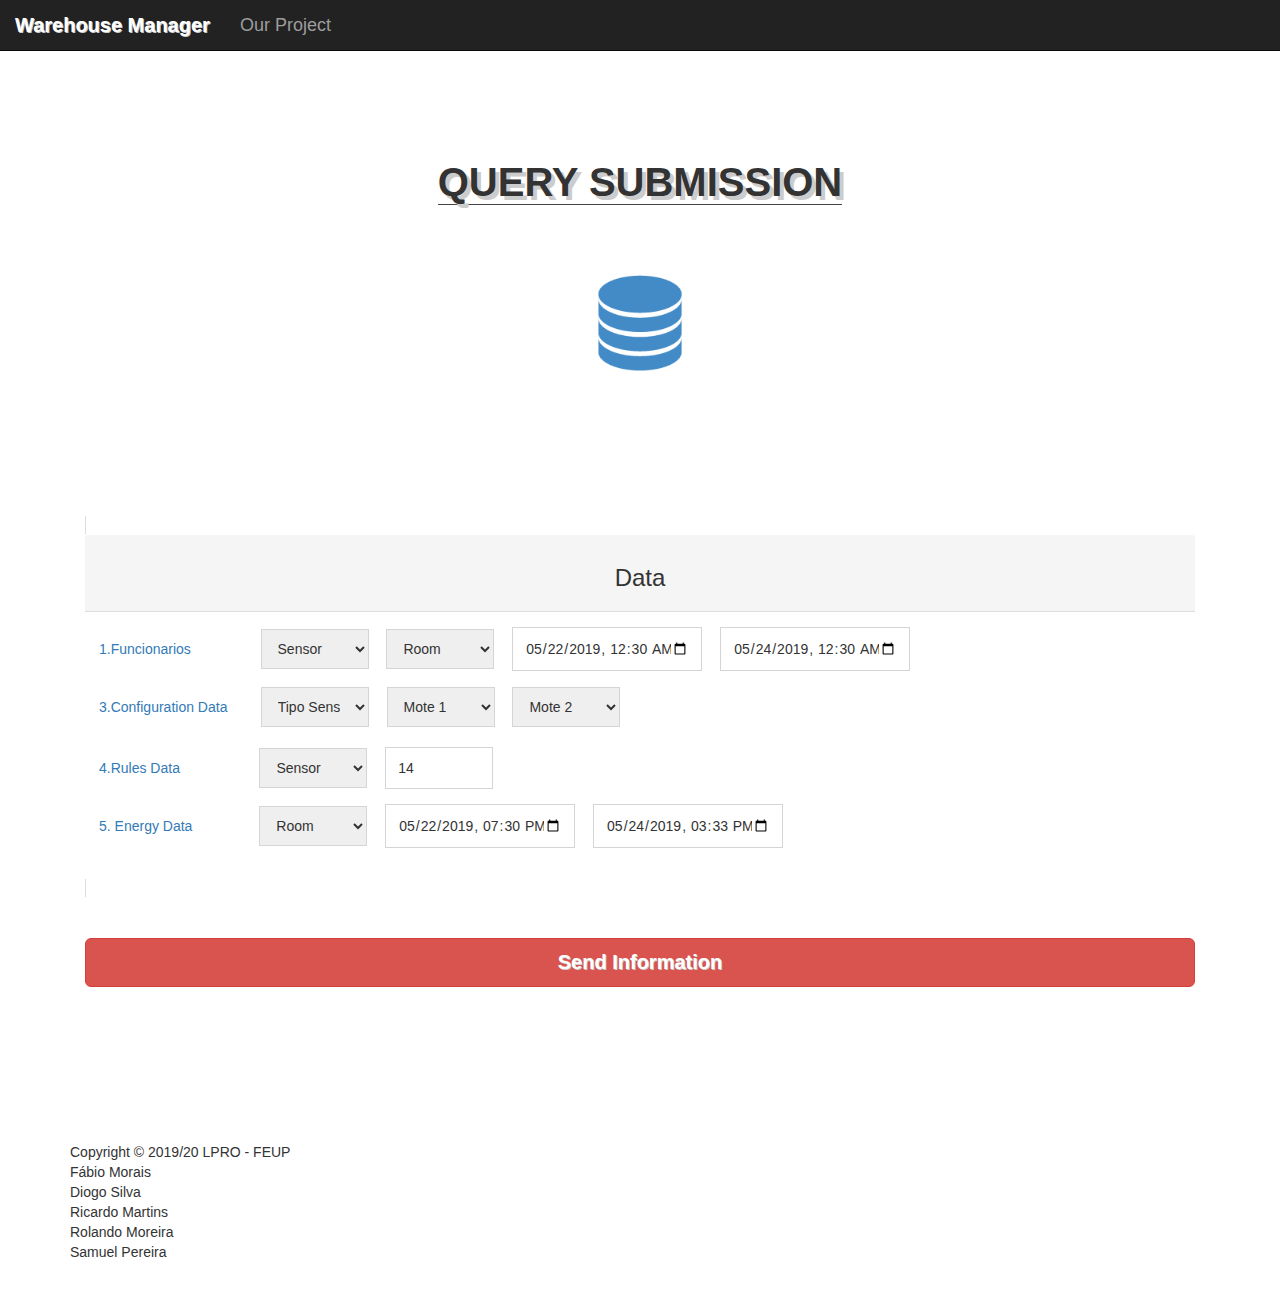
<file: index.html>
<!DOCTYPE html>
<!--[if lt IE 7]>      <html class="no-js lt-ie9 lt-ie8 lt-ie7"> <![endif]-->
<!--[if IE 7]>         <html class="no-js lt-ie9 lt-ie8"> <![endif]-->
<!--[if IE 8]>         <html class="no-js lt-ie9"> <![endif]-->
<!--[if gt IE 8]><!--> <html class="no-js"> <!--<![endif]-->
    <head>
        <meta charset="utf-8">
        <title>LPRO 2019/20</title>
    	<meta name="description" content="">
		<meta name="keywords" content="">
        <meta name="viewport" content="width=device-width, initial-scale=1">
		<link rel="stylesheet" href="https://use.fontawesome.com/releases/v5.7.0/css/all.css" integrity="sha384-lZN37f5QGtY3VHgisS14W3ExzMWZxybE1SJSEsQp9S+oqd12jhcu+A56Ebc1zFSJ" crossorigin="anonymous">
        <link href='http://fonts.googleapis.com/css?family=Open+Sans:400,300,600,700,800' rel='stylesheet' type='text/css'>
		
		 <link rel="stylesheet" href="css/style.css">
        <link rel="stylesheet" href="css/font-awesome.css">
        <link rel="stylesheet" href="css/animate.css">
        <link rel="stylesheet" href="css/templatemo_misc.css">
        <link rel="stylesheet" href="css/templatemo_style.css">
		<link rel="stylesheet" href="https://maxcdn.bootstrapcdn.com/bootstrap/3.3.7/css/bootstrap.min.css">
		

		<link rel="icon" href="images/logo.png">

<style>

#lab{
	  font-size: 20px;
	  font-weight: bold;

}
#QuestionText{
}
#formTo{
	width:10%;
}
.panel-heading:hover{
	opacity: 0.5;
}
.nav{
	font-size:18px;
	font-family: Helvetica;
}
@keyframes jump {
  0%   {transform: translate3d(0,0,0) scale3d(1,1,1);}
  40%  {transform: translate3d(0,30%,0) scale3d(.9,1.5,1);}
  100% {transform: translate3d(0,70%,0) scale3d(1,1,1);}
}
.jump:hover {
  transform-origin: 50% 50%;
  animation: jump .7s linear alternate infinite;
}
</style>
        <script src="https://ajax.googleapis.com/ajax/libs/jquery/3.3.1/jquery.min.js"></script>
        <script src="https://maxcdn.bootstrapcdn.com/bootstrap/3.3.7/js/bootstrap.min.js"></script>
        <script src="js/vendor/modernizr-2.6.1-respond-1.1.0.min.js"></script>
		<!-- a helper script for vaidating the form-->
		<script language="JavaScript" src="js/gen_validatorv31.js" type="text/javascript"></script>
		
    </head>
    <body  ontouchstart="">
        <!--[if lt IE 7]>
            <p class="chromeframe">You are using an outdated browser. <a href="http://browsehappy.com/">Upgrade your browser today</a> or <a href="http://www.google.com/chromeframe/?redirect=true">install Google Chrome Frame</a> to better experience this site.</p>
        <![endif]-->
				
		<nav class="navbar navbar-inverse  navbar-fixed-top" >
			<div class="container-fluid" >
				<div class="navbar-header">
				  <a class="navbar-brand" href="#" id="lab" style="font-size: 20px;text-shadow: 1px 1px #cccccc;">Warehouse Manager</a>
				</div>
				
				<ul class="nav navbar-nav">
				  <li><a  href="index2.html">Our Project</a></li>
				</ul>
			 </div>
		</nav>
		
						
        <div class="content-section" id="contact">
            <div class="container">
                <div class="row">
                    <div class="heading-section col-md-12 text-center strong animated fadeInLeftBig">
                        <h2 style="font-size: 40px;text-shadow: 4px 4px #cccccc;"><i class="fas fa-file-upload " ></i> Query Submission</h2><br><br><br><br>
						<img src="images/db.png"  class="img-responsive center-block jump" alt="Chania" height="100" width="100"><br><br><br><br>
					</div> <!-- /.heading-section -->
                </div> <!-- /.row -->

                <div class="row animated fadeInLeftBig">
                    <div class="col-md-12">
                        <div class="contact-form" id="sub" >
						
                            <form method="post" action="has.php" name="contactform">
								 
								 <div class="container-fluid" >
									<div id="faq" role="tablist" aria-multiselectable="true">
										<div class="panel panel-default" id="easySect">
											<div class="panel-heading" role="tab" id="questionOne">
												<h5 class="panel-title">
												<a data-toggle="collapse" data-parent="#faq" href="#answerOneEasy" aria-expanded="false" aria-controls="answerOneEasy">
													<h3 style="text-align:center">Data</h3>
												</a>
												</h5>
											</div>
											<div id="answerOneEasy" class="panel-collapse collapse " role="tabpanel" aria-labelledby="answerOneEasy">
												<div class="panel-body">
													<div class="row">
														<div class="row" style="height:50%;width:150%">
															<div class="col-md-8" id="asda">
																<a id="QuestionText" style="margin-left:1em ">1.Funcionarios</a>
																<select id="formTo" class="mdb-select md-form" name="Sensor1E" style="margin-left:4.7em; ">
																	<option value="temp3"  selected>Sensor</option>
																	<option value="temp1">temp1</option>
																	<option value="hum1">hum1</option>
																	<option value="corrente1">corrente1</option>
																	<option value="light1">light1</option>
																	<option value="temp2">temp2</option>
																	<option value="hum2">hum2</option>
																	<option value="corrente2">corrente2</option>
																	<option value="light2">light2</option>
																	<option value="temp3" >temp3</option>
																	<option value="hum3">hum3</option>
																	<option value="corrente3">corrente3</option>
																	<option value="temp4">temp4</option>
																	<option value="hum4">hum4</option>
																	<option value="corrente4">corrente4</option>
																	<option value="light4">light4</option>
																</select>
																<select id="formTo" class="mdb-select md-form" name="Room1E" style="margin-left:1em ; ">
																	<option value="MORANGOS"  selected>Room</option>
																	<option value="EXTERIOR">Exterior</option>
																	<option value="ALFACES">Alfaces</option>
																	<option value="MORANGOS">Morangos</option>
																</select>
																<input type="datetime-local" id="meeting-time"
																   name="TempoInicial1E" value="2019-05-22T00:30"
																   min="2019-05-12T19:30" style="width:190px;margin-left:1em" >
																<input type="datetime-local" id="meeting-time"
																   name="TempoFinal1E" value="2019-05-24T00:30"
																   min="2019-05-12T19:30" style="width:190px;margin-left:1em" >
															</div><br><br><br>
															<div class="col-md-8">
																<a id="QuestionText"  style="margin-left:1em ">3.Configuration Data</a>
																<select id="formTo" class="mdb-select md-form" name="Sensor3E" style="margin-left:2.1em; ">
																	<option value="temp"  selected>Tipo Sensor</option>
																	<option value="temp">temp</option>
																	<option value="hum">hum</option>
																	<option value="corrente">corrente</option>
																	<option value="light">light</option>
																</select>
																<select id="formTo" class="mdb-select md-form" name="Mote13E" style="margin-left:1em ; ">
																	<option value="1"  selected>Mote 1</option>
																	<option value="1">1</option>
																	<option value="2">2</option>
																	<option value="3">3</option>
																</select>
																<select id="formTo" class="mdb-select md-form" name="Mote23E" style="margin-left:1em;">
																	<option value="2"  selected>Mote 2</option>
																	<option value="1">1</option>
																	<option value="2">2</option>
																	<option value="3">3</option>
																</select>
															</div><br><br><br>
															<div class="col-md-8">
																<a id="QuestionText" style="margin-left:1em ">4.Rules Data</a>
																<select id="formTo" class="mdb-select md-form" name="Sensor4E" style="margin-left:5.4em; ">
																	<option value="hum2"  selected>Sensor</option>
																	<option value="temp1">temp1</option>
																	<option value="hum1">hum1</option>
																	<option value="corrente1">corrente1</option>
																	<option value="light1">light1</option>
																	<option value="temp2">temp2</option>
																	<option value="hum2">hum2</option>
																	<option value="corrente2">corrente2</option>
																	<option value="light2">light2</option>
																	<option value="temp3" >temp3</option>
																	<option value="hum3">hum3</option>
																	<option value="corrente3">corrente3</option>
																	<option value="temp4">temp4</option>
																	<option value="hum4">hum4</option>
																	<option value="corrente4">corrente4</option>
																	<option value="light4">light4</option>
																</select>
																<input id="formTo" type="number" name="Valor4E" min="0"  value="14" style=";margin-left:1em;">
															</div>
															<div class="col-md-8">
																<a id="QuestionText" style="margin-left:1em ">5. Energy Data</a>
																<select id="formTo" class="mdb-select md-form" name="Room5E" style=";margin-left:4.5em;">
																	<option value="MORANGOS"  selected>Room</option>
																	<option value="EXTERIOR">Exterior</option>
																	<option value="ALFACES">Alfaces</option>
																	<option value="MORANGOS">Morangos</option>
																</select>
																<input type="datetime-local" id="meeting-time"
																   name="TempoInicial5E" value="2019-05-22T19:30"
																   min="2019-05-20T19:30" style="width:190px;margin-left:1em" >
																<input type="datetime-local" id="meeting-time"
																   name="TempoFinal5E" value="2019-05-24T15:33"
																   min="2019-05-20T19:30" style="width:190px;margin-left:1em" >
																
															</div>
													    </div>
													</div>
												</div>
											</div>
										</div>

										<div class="panel panel-default " id="medSect" >
											<div class="panel-heading" role="tab" id="questionTwo">
												<h5 class="panel-title">
												<a class="collapsed" data-toggle="collapse" data-parent="#faq" href="#answerTwoMedium" aria-expanded="false" aria-controls="answerTwo">
													<h3 style="text-align:center"> Medium Query </h3>
												</a>
												</h5>
											</div>
											<div id="answerTwoMedium" class="panel-collapse collapse " role="tabpanel" aria-labelledby="questionTwo">
												<div class="panel-body">
													<div class="row">
														<div class="row" style="height:50%;width:150%">
															<div class="col-md-8">
																<a id="QuestionText" style="margin-left:1em ">1.Sensor Data</a>
																<select id="formTo" class="mdb-select md-form" name="Sensor1M" style="margin-left:4.7em; ">
																	<option value="temp"  selected>Tipo Sensor</option>
																	<option value="temp">temp</option>
																	<option value="hum">hum</option>
																	<option value="corrente">corrente</option>
																	<option value="light">light</option>
																</select>
																<input type="datetime-local" id="meeting-time"
																   name="TempoInicial1M" value="2019-05-22T00:30"
																   min="2019-05-12T19:30" style="width:190px;margin-left:1em" >
																<input type="datetime-local" id="meeting-time"
																   name="TempoFinal1M" value="2019-05-24T00:30"
																   min="2019-05-12T19:30" style="width:190px;margin-left:1em" >
															</div><br><br><br>
															<div class="col-md-8">
																<a id="QuestionText"  style="margin-left:1em ">2.Actuador Data</a>
																<select id="formTo" class="mdb-select md-form" name="Actuador2M" style="margin-left:3.7em; ">
																	<option value="FAN"  selected>Tipo Atuador</option>
																	<option value="FAN">Fan</option>
																	<option value="HEATER">Heater</option>
																	<option value="LIGHT">Light</option>
																	<option value="ELECTROVALVE">Electrovalve</option>
																</select>
																<input type="datetime-local" id="meeting-time"
																   name="TempoInicial2M" value="2019-05-22T00:30"
																   min="2019-05-12T19:30" style="width:190px;margin-left:1em" >
																<input type="datetime-local" id="meeting-time"
																   name="TempoFinal2M" value="2019-05-24T00:30"
																   min="2019-05-12T19:30" style="width:190px;margin-left:1em" >
															</div><br><br><br>
															<div class="col-md-8">
																<a id="QuestionText" style="margin-left:1em ">5. Energy Data</a>
																<input type="datetime-local" id="meeting-time"
																   name="TempoInicial5M" value="2019-05-22T19:30"
																   min="2019-05-20T19:30" style="width:190px;margin-left:4.4em" >
																<input type="datetime-local" id="meeting-time"
																   name="TempoFinal5M" value="2019-05-24T15:33"
																   min="2019-05-20T19:30" style="width:190px;margin-left:1em" >
																
															</div>
													    </div>
													</div>
												</div>
											</div>
										</div>
									</div>
									<br><br>
                                <p id="send" ><input type="submit" style="font-weight: bold;font-size: 20px;text-shadow: 1px 1px #cccccc;" name='submit' class="btn btn-danger btn-lg" value="Send Information"></p>
								</div>
								</div>
                            </form>
                        
                </div> <!-- /.col-md-5 -->
            </div> <!-- /.row -->
        </div> <!-- /.container -->


        <div class="footer">
            <div class="container">
                <div class="row">
                    <div class="col-md-8 col-xs-12 text-left">
                        Copyright © 2019/20 LPRO - FEUP
                     </div>
					 

                </div> <!-- /.row -->
				<div class="row">
					 <div class="col-md-8 col-xs-12 text-left">
                       Fábio Morais <br> Diogo Silva <br> Ricardo Martins <br> Rolando Moreira <br> Samuel Pereira
                     </div>
				</div> <!-- /.row -->
            </div> <!-- /.container -->
        </div> <!-- /#footer -->


 
	<script> 
	document.querySelector('#easySect').style.display = 'initial';
	document.querySelector('#answerOneEasy').style.display = 'initial';
	document.querySelector('#medSect').style.display = 'none';
	document.getElementById("exampleRadios1").addEventListener("click", function(){
		document.querySelector('#easySect').style.display = 'initial';
		 document.querySelector('#answerOneEasy').style.display = 'initial';
		 document.querySelector('#answerTwoMedium').style.display = 'none';
		 document.querySelector('#medSect').style.display = 'none';
	}, false);
	document.getElementById("exampleRadios3").addEventListener("click", function(){
		 document.querySelector('#medSect').style.display = 'initial';
		 document.querySelector('#answerTwoMedium').style.display = 'initial';
		 document.querySelector('#answerOneEasy').style.display = 'none';
		 document.querySelector('#easySect').style.display = 'none';
	}, false);
	

</script>
    </body>
</html>
</file>
<file: css/style.css>
[type="radio"]:checked,
[type="radio"]:not(:checked) {
    position: absolute;
    left: -9999px;
}
[type="radio"]:checked + label,
[type="radio"]:not(:checked) + label
{
    position: relative;
    padding-left: 28px;
    cursor: pointer;
    line-height: 20px;
    display: inline-block;
    color: #666;
}
[type="radio"]:checked + label:before,
[type="radio"]:not(:checked) + label:before {
    content: '';
    position: absolute;
    left: 0;
    top: 0;
    width: 18px;
    height: 18px;
    border: 1px solid #ddd;
    border-radius: 100%;
    background: #fff;
}
[type="radio"]:checked + label:after,
[type="radio"]:not(:checked) + label:after {
    content: '';
    width: 16px;
    height: 16px;
    background: #F87DA9;
    position: absolute;
    top: 1px;
    left: 1px;
    border-radius: 100%;
    -webkit-transition: all 0.2s ease;
    transition: all 0.2s ease;
}
[type="radio"]:not(:checked) + label:after {
    opacity: 0;
    -webkit-transform: scale(0);
    transform: scale(0);
}
[type="radio"]:checked + label:after {
    opacity: 1;
    -webkit-transform: scale(1);
    transform: scale(1);
}
</file>
<file: css/templatemo_style.css>
/*  Free Template by www.templatemo.com  */

/*
Flex Template
http://www.templatemo.com/preview/templatemo_406_flex
*/

html, body, div, span, applet, object, iframe, h1, h2, h3, h4, h5, h6, p, blockquote, pre, a, abbr, acronym, address, big, cite, code, del, dfn, em, img, ins, kbd, q, s, samp, small, strike, strong, sub, sup, tt, var, b, u, i, center, dl, dt, dd, ol, ul, li, fieldset, form, label, legend, table, caption, tbody, tfoot, thead, tr, th, td, article, aside, canvas, details, embed, figure, figcaption, footer, header, hgroup, menu, nav, output, ruby, section, summary, time, mark, audio, video {
  margin: 0;
  padding: 0;
  border: 0;
  font-size: 100%;
  vertical-align: baseline;
}

body {
  line-height: 1;
}

ol,
ul {
  list-style: none;
}

blockquote,
q {
  quotes: none;
}

blockquote:before,
blockquote:after {
  content: '';
  content: none;
}

table {
  border-collapse: collapse;
  border-spacing: 0;
}

html {
  font-size: 100%;
  -webkit-text-size-adjust: 100%;
  -ms-text-size-adjust: 100%;
}

a:focus {
  outline: none;
  text-decoration: none;
}

a:active {
  text-decoration: none;
}

article,
aside,
details,
figcaption,
figure,
footer,
header,
hgroup,
nav,
section,
img {
  display: block;
}

audio,
canvas,
video {
  display: inline-block;
  *display: inline;
  *zoom: 1;
}

audio:not([controls]) {
  display: none;
}

sub,
sup {
  line-height: 0;
  position: relative;
  vertical-align: baseline;
}

sup {
  top: -.5em;
}

sub {
  bottom: -.25em;
}

img {
  border: 0;
  -ms-interpolation-mode: bicubic;
}

button,
input,
select,
textarea {
  font-size: 100%;
  margin: 0;
  vertical-align: baseline;
  *vertical-align: middle;
}

button,
input {
  line-height: normal;
  *overflow: visible;
}

button::-moz-focus-inner,
input::-moz-focus-inner {
  border: 0;
  padding: 0;
}

/* -- Radio Button Fix -- */
input[type="checkbox"] {-webkit-appearance: checkbox;}
input[type="radio"] {-webkit-appearance: radio;}
input[type="submit"], input[type="button"] {-webkit-appearance: button;}
select {-webkit-appearance:textfield;}

/*button,
input[type="button"],
input[type="radio"],
input[type="submit"] {
  cursor: pointer;
  -webkit-appearance: button;
  -moz-appearance: button;
}*/

/*input[type="radio"] {
  -webkit-appearance: textfield;
  -moz-appearance: textfield;
  -webkit-box-sizing: content-box;
  -moz-box-sizing: content-box;
  box-sizing: content-box;
  -webkit-appearance: radio !important;
}*/

/*input[type="radio"]:-webkit-search-decoration {
  -webkit-appearance: none;
  -moz-appearance: none;
}*/

textarea {
  overflow: auto;
  vertical-align: top;
}

body {
  font-family: "Open Sans", Arial, sans-serif;
  font-size: .83em;
  line-height: 1.75;
  color: #666666;
  background-color: white;
  text-rendering: optimizeLegibility;
  overflow-x: hidden;
}

a {
  color: #ec523f;
  text-decoration: none;
  -webkit-transition: all 200ms ease-in-out;
  -moz-transition: all 200ms ease-in-out;
  transition: all 200ms ease-in-out;
}
a:hover {
  color: black;
  text-decoration: none;
}

h1, h2, h3, h4, h5, h6 {
  font-family: "Open Sans", Arial, sans-serif;
  color: #444444;
}

*, *:before, *:after {
  -moz-box-sizing: border-box;
  -webkit-box-sizing: border-box;
  box-sizing: border-box;
}

button,
input,
select,
textarea {
  border: 1px solid #d5d5d5;
  outline: 0;
  padding: 10px 12px;
  color: #666666;
}
button:focus,
input:focus,
select:focus,
textarea:focus {
  border-color: #666666;
}

.text-right {
  text-align: right;
}

.text-left {
  text-align: left;
}

.text-center {
  text-align: center;
}

.main-btn {
  color: white;
  border: 1px solid white;
  padding: 12px 20px;
  text-transform: uppercase;
  font-weight: 700;
  display: inline-block;
}

hr {
  display: block;
  height: 1px;
  border: 0;
  border-top: 1px solid #e2e2e2;
  margin: 40px 0;
}


/*.radio {
	border: none;
	display: flex;
	flex-direction: row;
	justify-content: flex-start;
	break-before: always;
	margin: 0 0 2em 0;
}

.floatBlock {
  margin: 0 1.0em 0 0;
}

label {
  display: block;
  color: #7d7d7d;
}
*/


/* .site-header ul.social-icons {
  position: relative;
  z-index: 11;
  margin: 30px 0;
}
.site-header ul.social-icons li {
  display: inline-block;
  margin: 0 2px;
}
.site-header ul.social-icons li a {
  width: 36px;
  height: 36px;
  background-color: white;
 color: #444444;

  text-align: center;
  line-height: 36px;
  border-radius: 18px;
  -webkit-border-radius: 18px;
  -moz-border-radius: 18px;
} */

.main-header {
  position: relative;
  width: 100%;
  margin: 0 auto;
  z-index: 99;
  top: 94px;
  -webkit-transition: all 150ms ease-in-out;
  -moz-transition: all 150ms ease-in-out;
  transition: all 150ms ease-in-out;
}

.scrolled {
  position: fixed;
  left: 0;
  top: 0;
  -webkit-transition: all 150ms ease-in-out;
  -moz-transition: all 150ms ease-in-out;
  transition: all 150ms ease-in-out;
}

#menu-wrapper {
  background-color: white;
  overflow: hidden;
  -moz-box-shadow: 1px 1px 3px 2px rgba(0, 0, 0, 0.07);
  -webkit-box-shadow: 1px 1px 3px 2px rgba(0, 0, 0, 0.07);
  box-shadow: 1px 1px 3px 2px rgba(0, 0, 0, 0.07);
}

.logo-wrapper {
  /*background: url(../images/haslogo2.png) no-repeat;*/
  height: 50px;
  background-position: 15px;
}
.logo-wrapper a {
  display: inline-block;
  overflow: hidden;
  padding-left: 50px;
  line-height: 100px;
  text-transform: uppercase;
  color: #ec523f;
  font-size: 20px;
  font-weight: 600;
}

.main-menu ul li {
  display: inline-block;
  margin: 0 20px;
}
.main-menu ul li:last-child {
  margin-right: 35px;
}
.main-menu ul li a {
  text-transform: uppercase;
  font-size: 14px;
  color: #444444;
  line-height: 100px;
  padding-top: 37px;
}
.main-menu ul li.active a {
  border-top: 3px solid #ec523f;
  color: #ec523f;
}

a.toggle-menu {
  width: 36px;
  height: 36px;
  float: right;
  margin-top: 33px;
  margin-right: 30px;
  text-align: center;
  line-height: 36px;
  font-size: 14px;
  background: #d5d5d5;
  display: inline-block;
  color: black;
}

.menu-responsive {
  display: none;
  background-color: rgba(50, 50, 50, 0.88);
}
.menu-responsive ul li {
  padding: 5px 0px 5px 25px;
}
.menu-responsive ul li a {
  display: block;
  color: white;
  text-transform: uppercase;
  font-size: 14px;
}
.menu-responsive ul li.active a {
  color: #ec523f;
}

.flexslider {
  position: relative;
  top: -96px;
}
.flexslider .overlay {
  position: absolute;
  top: 0;
  left: 0;
  z-index: 8;
  background: rgba(0, 0, 0, 0.5);
  width: 100%;
  height: 100%;
}
.flexslider .slider-caption {
  position: absolute;
  z-index: 9;
  width: 100%;
  text-align: center;
  top: 380px;
  left: 0;
}
.flexslider .slider-caption h2 {
  color: white;
  text-transform: uppercase;
  font-size: 36px;
  font-weight: 700;
  border-bottom: 1px solid white;
  padding-bottom: 10px;
  display: inline-block;
}
.flexslider .slider-caption p {
  color: white;
  text-transform: uppercase;
  font-size: 18px;
  margin-top: 20px;
  margin-bottom: 26px;
  display: block;
}
.flexslider .slider-caption a.slider-btn {
  color: white;
  background-color: #ec523f;
  padding: 12px 20px;
  border-radius: 4px;
  text-transform: uppercase;
  font-weight: 700;
}
@media screen and (min-width: 989px) {
  .flexslider .slider-caption {
    top: 230px;
  }
}
@media screen and (min-width: 1200px) {
  .flexslider .slider-caption {
    top: 380px;
  }
}

.content-section {
  margin-top: 80px;
  padding-top: 60px;
}

.heading-section {
  margin-bottom: 60px;
}
.heading-section h2 {
  font-size: 28px;
  font-weight: 600;
  text-transform: uppercase;
  border-bottom: 1px solid #444444;
  display: inline-block;
}
.heading-section p {
  color: #444444;
  font-size: 16px;
  font-weight: 300;
  text-transform: uppercase;
  margin-top: 10px;
}

.small-text {
  color: #aaaaaa;
}

.space-fixed {
  width: 100%;
  height: 130px;
  overflow: hidden;
  position: relative;
}

.content-section#sensor {
  margin-top: 0px;
}

#go-top {
  background-color: #ec523f;
  color: white;
  padding: 15px 40px;
  text-transform: uppercase;
  font-weight: 700;
}

.footer {
  margin-top: 130px;
  margin-bottom: 50px;
}

.footer ul.social-icons {
  position: relative;
/*   z-index: 11;
  margin: 30px 0;*/
}
.footer ul.social-icons li {
  display: inline-block;
  margin: 0 2px;
}
.footer ul.social-icons li img {
  width: 36px;
  height: 36px;
/*   background-color: white;
 color: #444444;
  */
  text-align: center;
  line-height: 36px;
  border-radius: 18px;
  -webkit-border-radius: 18px;
  -moz-border-radius: 18px;
}


.center {
	text-align: center;
    margin-left: auto;
	margin-right: auto;
    width: 90%;
 	border: 1px solid white; /*sem isto a imagem sai do sitio. white para nao se ver*/
 	}

.center img {
  width:100%;
  height:auto;
}

.contact-info {
  margin-top: 40px;
}

.contact-form input {
  width: 100%;
  margin-bottom: 15px;
}
.contact-form textarea {
  width: 100%;
  height: 100%;
  max-width: 100%;
  max-height:100%;
  margin-top: 1%;
  overflow: auto;
  -webkit-appearance:textarea;
}
.contact-form .mainBtn {
  margin-top: 15px;
  color: white;
  background-color: #ec523f;
  text-transform: uppercase;
  border: 0;
}

.contact-form .radio {
  width: 100%;
  margin: auto;
  padding: 10px;
}
.radio .radioL {
  width: 50%;
  float: left;
}
.radio .radioR {
  margin-left: 50%;
  padding : 10px;
}

/*
body, p, div, h1, h2, h3, h4, h5, h6 {
	font-family: "Open Sans", Arial, Verdana, Geneva, sans-serif;
   	font-style: normal;
}
*/
</file>
<file: css/templatemo_misc.css>
/*
 * jQuery FlexSlider v2.2.0
 * http://www.woothemes.com/flexslider/
 *
 * Copyright 2012 WooThemes
 * Free to use under the GPLv2 license.
 * http://www.gnu.org/licenses/gpl-2.0.html
 *
 * Contributing author: Tyler Smith (@mbmufffin)
 */
/* Browser Resets
*********************************/
.flex-container a:active,
.flexslider a:active,
.flex-container a:focus,
.flexslider a:focus {
  outline: none;
}

.slides,
.flex-control-nav,
.flex-direction-nav {
  margin: 0;
  padding: 0;
  list-style: none;
}

/* Icon Fonts
*********************************/
/* Font-face Icons */
@font-face {
  font-family: 'flexslider-icon';
  src: url("../fonts/flexslider-icon.eot");
  src: url("../fonts/flexslider-icon.eot?#iefix") format("embedded-opentype"), url("../fonts/flexslider-icon.woff") format("woff"), url("../fonts/flexslider-icon.ttf") format("truetype"), url("../fonts/flexslider-icon.svg#flexslider-icon") format("svg");
  font-weight: normal;
  font-style: normal;
}
/* FlexSlider Necessary Styles
*********************************/
.flexslider {
  margin: 0;
  padding: 0;
}

.flexslider .slides > li {
  display: none;
  -webkit-backface-visibility: hidden;
}

/* Hide the slides before the JS is loaded. Avoids image jumping */
.flexslider .slides img {
  width: 100%;
  display: block;
}

.flex-pauseplay span {
  text-transform: capitalize;
}

/* Clearfix for the .slides element */
.slides:after {
  content: "\0020";
  display: block;
  clear: both;
  visibility: hidden;
  line-height: 0;
  height: 0;
}

html[xmlns] .slides {
  display: block;
}

* html .slides {
  height: 1%;
}

/* No JavaScript Fallback */
/* If you are not using another script, such as Modernizr, make sure you
 * include js that eliminates this class on page load */
.no-js .slides > li:first-child {
  display: block;
}

/* FlexSlider Default Theme
*********************************/
.flexslider {
  margin: 0 0;
  background: #eee;
  position: relative;
  zoom: 1;
}

.flex-viewport {
  max-height: 2000px;
  -webkit-transition: all 1s ease;
  -moz-transition: all 1s ease;
  -o-transition: all 1s ease;
  transition: all 1s ease;
}

.loading .flex-viewport {
  max-height: 300px;
}

.flexslider .slides {
  zoom: 1;
}

.carousel li {
  margin-right: 5px;
}

/* Direction Nav */
.flex-direction-nav {
  *height: 0;
}

.flex-direction-nav a {
  display: block;
  width: 40px;
  height: 40px;
  margin: -20px 0 0;
  position: absolute;
  top: 50%;
  z-index: 10;
  overflow: hidden;
  opacity: 0;
  cursor: pointer;
  color: rgba(0, 0, 0, 0.8);
  text-shadow: 1px 1px 0 rgba(255, 255, 255, 0.3);
  -webkit-transition: all .3s ease;
  -moz-transition: all .3s ease;
  transition: all .3s ease;
}

.flex-direction-nav .flex-prev {
  left: -50px;
}

.flex-direction-nav .flex-next {
  right: -50px;
  text-align: right;
}

.flexslider:hover .flex-prev {
  opacity: 0.7;
  left: 10px;
}

.flexslider:hover .flex-next {
  opacity: 0.7;
  right: 10px;
}

.flexslider:hover .flex-next:hover, .flexslider:hover .flex-prev:hover {
  opacity: 1;
}

.flex-direction-nav .flex-disabled {
  opacity: 0 !important;
  filter: alpha(opacity=0);
  cursor: default;
}

.flex-direction-nav a:before {
  font-family: "flexslider-icon";
  font-size: 40px;
  display: inline-block;
  content: '\f001';
}

.flex-direction-nav a.flex-next:before {
  content: '\f002';
}

/* Pause/Play */
.flex-pauseplay a {
  display: block;
  width: 20px;
  height: 20px;
  position: absolute;
  bottom: 5px;
  left: 10px;
  opacity: 0.8;
  z-index: 10;
  overflow: hidden;
  cursor: pointer;
  color: #000;
}

.flex-pauseplay a:before {
  font-family: "flexslider-icon";
  font-size: 20px;
  display: inline-block;
  content: '\f004';
}

.flex-pauseplay a:hover {
  opacity: 1;
}

.flex-pauseplay a.flex-play:before {
  content: '\f003';
}

/* Control Nav */
.flex-control-nav {
  width: 100%;
  position: absolute;
  bottom: -40px;
  text-align: center;
}

.flex-control-nav li {
  margin: 0 6px;
  display: inline-block;
  zoom: 1;
  *display: inline;
}

.flex-control-paging li a {
  width: 11px;
  height: 11px;
  display: block;
  background: #666;
  background: rgba(0, 0, 0, 0.5);
  cursor: pointer;
  text-indent: -9999px;
  -webkit-border-radius: 20px;
  -moz-border-radius: 20px;
  -o-border-radius: 20px;
  border-radius: 20px;
  -webkit-box-shadow: inset 0 0 3px rgba(0, 0, 0, 0.3);
  -moz-box-shadow: inset 0 0 3px rgba(0, 0, 0, 0.3);
  -o-box-shadow: inset 0 0 3px rgba(0, 0, 0, 0.3);
  box-shadow: inset 0 0 3px rgba(0, 0, 0, 0.3);
}

.flex-control-paging li a:hover {
  background: #333;
  background: rgba(0, 0, 0, 0.7);
}

.flex-control-paging li a.flex-active {
  background: #000;
  background: rgba(0, 0, 0, 0.9);
  cursor: default;
}

.flex-control-thumbs {
  margin: 5px 0 0;
  position: static;
  overflow: hidden;
}

.flex-control-thumbs li {
  width: 25%;
  float: left;
  margin: 0;
}

.flex-control-thumbs img {
  width: 100%;
  display: block;
  opacity: .7;
  cursor: pointer;
}

.flex-control-thumbs img:hover {
  opacity: 1;
}

.flex-control-thumbs .flex-active {
  opacity: 1;
  cursor: default;
}

@media screen and (max-width: 860px) {
  .flex-direction-nav .flex-prev {
    opacity: 1;
    left: 10px;
  }

  .flex-direction-nav .flex-next {
    opacity: 1;
    right: 10px;
  }
}
#lightbox {
  cursor: pointer;
  position: fixed;
  width: 100%;
  height: 100%;
  top: 0;
  left: 0;
  background: black;
    z-index: 1000;

  /* IE Fallback (Solid Colour) */
  background: url([data-uri]);
  background: rgba(0, 0, 0, 0.7);
  -webkit-filter: none !important;
}

#lightbox img {
  display: block;
  position: absolute;
  border: 5px solid #fff;
  box-shadow: 0 0 20px #000;
  border-radius: 1px;
}

body.blurred > * {
  -webkit-filter: blur(2px);
  -webkit-transform: translate3d(0, 0, 0);
}

.lightbox-loading {
  background: url(../images/loading.gif) center center no-repeat;
  width: 31px;
  height: 31px;
  margin: -16px 0 0 -16px;
  position: absolute;
  top: 48%;
  left: 50%;
}

.lightbox-caption {
  display: none;
  position: absolute;
  left: 0;
  bottom: 0;
  width: 100%;
  text-align: center;
  z-index: 1000;
  background: #000;
  background: rgba(0, 0, 0, 0.7);
}

.lightbox-caption p {
  margin: 0 auto;
  max-width: 70%;
  display: inline-block;
  *display: inline;
  *zoom: 1;
  padding: 10px;
  color: #fff;
  font-size: 12px;
  line-height: 18px;
}

.lightbox-button {
  position: absolute;
  z-index: 9999;
  background: no-repeat center center;
  width: 32px;
  height: 32px;
  opacity: 0.4;
  -webkit-transition: all 0.3s;
  -moz-transition: all 0.3s;
  -ms-transition: all 0.3s;
  transition: all 0.3s;
}

.lightbox-button:hover,
.lightbox-button:focus {
  opacity: 1;
  -webkit-transform: scale(1.4);
  -moz-transform: scale(1.4);
  -ms-transform: scale(1.4);
  transform: scale(1.4);
}

.lightbox-close {
  right: 10px;
  top: 10px;
  background-image: url("../images/close.png");
}

.lightbox-next {
  right: 10px;
  top: 48%;
  background-image: url("../images/next.png");
}

.lightbox-previous {
  left: 10px;
  top: 48%;
  background-image: url("../images/previous.png");
}
</file>
